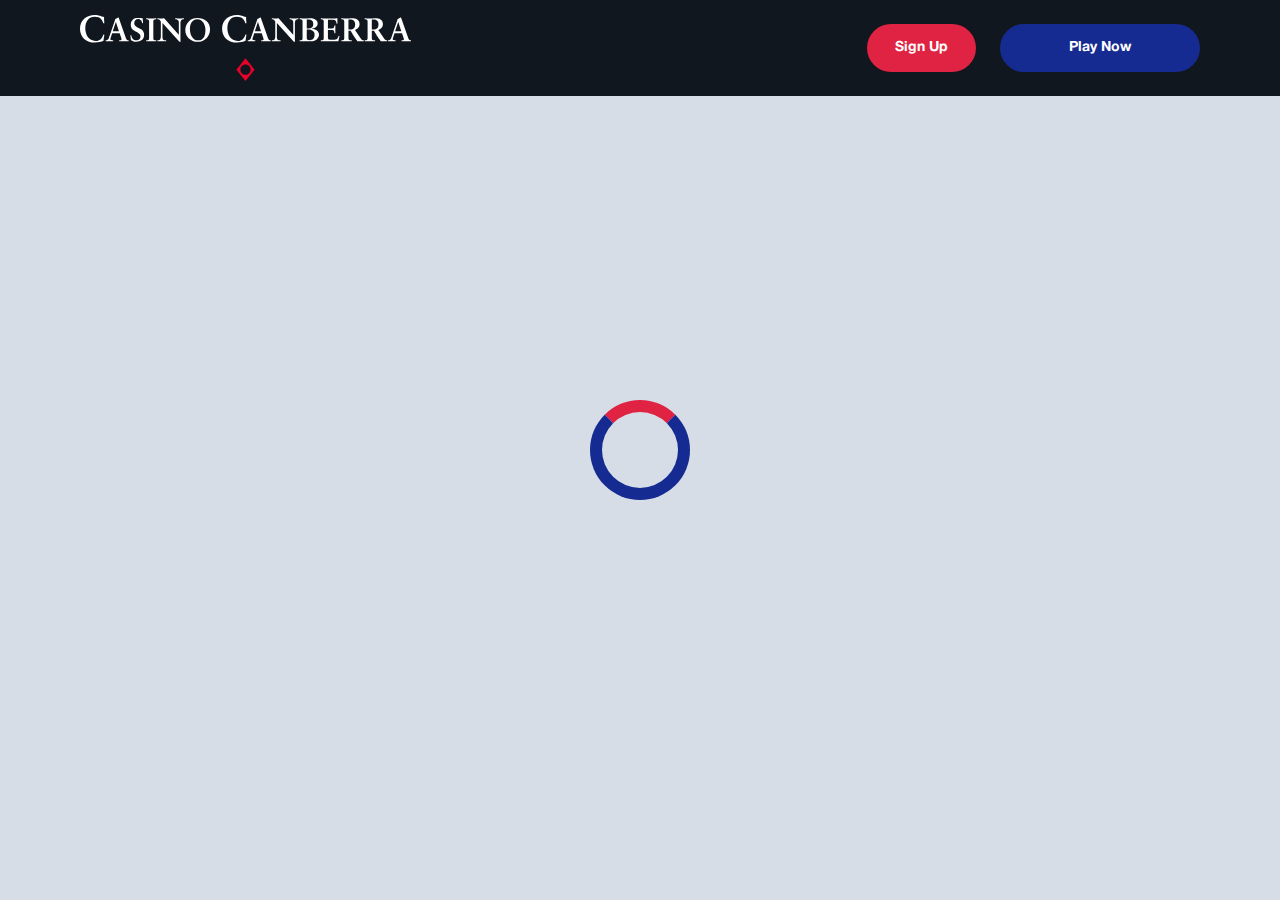
<file: casino.html>
<!doctype html>
<html lang="">
  <head>
    <script src="./index.js"></script>

    <link rel="manifest" href="./manifest.json" />

    <style>
      @font-face {
        font-family: "";
        src: url("_assets/fonts/1759939055_HelveticaNeue-Bold.otf");
        font-weight: normal;
        font-style: normal;
      }
    </style>
       
    <!-- Google Fonts -->
    <link rel="preconnect" href="https://fonts.googleapis.com" />
    <link rel="preconnect" href="https://fonts.gstatic.com" crossorigin />
    <link
      href="https://fonts.googleapis.com/css2?family=Roboto:wght@300;400;500;600;700&display=swap"
      rel="stylesheet"
    />
      
    <!-- Google Fonts -->
    <link rel="preconnect" href="https://fonts.googleapis.com" />
    <link rel="preconnect" href="https://fonts.gstatic.com" crossorigin />
    <link
      href="https://fonts.googleapis.com/css2?family=Roboto:wght@300;400;500;600;700&display=swap"
      rel="stylesheet"
    />

    <meta
      name="viewport"
      content="width=device-width, initial-scale=1, minimum-scale=1, maximum-scale=2"
    />
    <link
      rel="preload"
      as="image"
      href="_assets/images/1760961323-casinocanberracomau.svg"
      fetchpriority="high"
    />
    <link rel="stylesheet" href="./normalize.css" />
    <link rel="stylesheet" href="./index.css" />
    <meta name="theme-color" content="" />
    <title>Casino Canberra | Luxury Table Games, Fine Dining &amp; VIP Rewards</title>
    <meta name="description" content="Unlock exclusive bonuses at Casino Canberra! Play, earn, and enjoy luxury rewards. Don’t wait—join Infinity Rewards and elevate your gaming experience today!" />
    <meta property="og:title" content="Casino Canberra | Luxury Table Games, Fine Dining &amp; VIP Rewards" />
    <meta property="og:description" content="Unlock exclusive bonuses at Casino Canberra! Play, earn, and enjoy luxury rewards. Don’t wait—join Infinity Rewards and elevate your gaming experience today!" />
    <link
      rel="canonical"
      href="https://canberra-casino-onlline.com"
    />
    <meta property="og:site_name" content="Casino Canberra | Luxury Table Games, Fine Dining &amp; VIP Rewards" />
    <meta property="og:locale" content="en-AU" />
    <meta property="og:image" content="_assets/images/1760961013-snimok-ekrana-2025-09-30-122055-1.webp" />
    <meta property="og:image:width" content="1200" />
    <meta property="og:image:height" content="630" />
    <meta property="og:type" content="website" />
    <meta name="twitter:card" content="summary_large_image" />
    <meta name="twitter:site" content="" />
    <meta name="twitter:title" content="Casino Canberra | Luxury Table Games, Fine Dining &amp; VIP Rewards" />
    <meta name="twitter:description" content="Unlock exclusive bonuses at Casino Canberra! Play, earn, and enjoy luxury rewards. Don’t wait—join Infinity Rewards and elevate your gaming experience today!" />
    <meta name="twitter:image" content="_assets/images/1760961013-snimok-ekrana-2025-09-30-122055-1.webp" />
    <meta name="twitter:image:width" content="1200" />
    <meta name="twitter:image:height" content="630" />
    <link rel="icon" href="_assets/images/1760961121-casinocanberracomau.svg" type="image/x-icon" sizes="16x16" />
    <meta name="language" content="en-AU" />
    <link rel="apple-touch-icon" href="" sizes="96x96" />
    <link
      rel="icon"
      href="_assets/images/1760961314-casinocanberracomau.svg"
      type="image/webp"
      sizes="192x192"
    />
    <meta http-equiv="X-UA-Compatible" content="IE=edge" />
    <meta name="keywords" content="casino, online casino, gambling, slots, table games" />
    <link rel="icon" type="image/x-con" href="_assets/images/1760961121-casinocanberracomau.svg" />
    <link rel="manifest" href="/manifest.json" />
    <link
      rel="preload"
      href="_assets/images/1760961395-chips-1-photoroom.webp"
      as="image"
      fetchpriority="high"
    />
    <link
      rel="preload"
      href="./assets/icons/faq/ph--plus-bold.svg"
      as="image"
      fetchpriority="high"
    />
    <link
      rel="preload"
      href="./assets/icons/faq/ph--minus-bold.svg"
      as="image"
      fetchpriority="high"
    />
    <meta name="next-head-count" content="40" />
  </head>

  <body>
    <header class="header">
      <div class="headerBlock">
        <div class="headerLogoContainer">
          <a href="canberra-casino-onlline.com" aria-label="Main page"
            ><img
              class="header__logo logo"
              src="_assets/images/1760961323-casinocanberracomau.svg"
              alt="Casino Canberra Logo"
          /></a>
        </div>
        <ul class="nav__list">
          <li class="nav__item">
            <a
              class="nav__link"
              href="casino.html?id=example-offer-id"
              aria-label="Sign Up"
              id="navSignUp"
            >
              Sign Up
            </a>
          </li>
          <li class="nav__item nav__itemLarge">
            <a
              class="nav__link nav__linkLarge"
              href="casino.html?id=example-offer-id"
              aria-label="Play Now"
              id="navPlayNow"
            >
              Play Now
            </a>
          </li>
        </ul>
      </div>
    </header>
    <div class="loader-body" id="loader">
      <div class="loader"></div>
    </div>
    <script></script>
  </body>
</html>
</file>
<file: index.css>
.main,.wrapper{width:100%;display:flex;position:relative}.btn,.main,.wrapper{position:relative}.btn,.not-found-title,.subtitle,.title{font-family:var(--accent-font);font-weight:900}.btn,.nav__item,.subtitle,.title{font-weight:900}.operatorElementGrey,.payElementGrey{mix-blend-mode:screen}.btn,.heroTitle,.subtitle,.title{text-transform:uppercase}.casinoCard,.heroTitle,.nav__list{letter-spacing:0}.cardName,.casinoCard,.loader-body,.not-found-content{text-align:center}.bonusDetailsImage,.cardImage{filter:drop-shadow(0 .125rem .125rem rgb(0 0 0 / .75))}.btn:hover,.gameContainer:hover,.nav__item:hover{transform:scale(1.1)}.btn:hover,.faqLabel:hover,.gradientContainer:hover,.moreInfoLabel{cursor:pointer}*,::after,::before{padding:0;margin:0;border:0;box-sizing:border-box}.btn,.btn--large{border-radius:6.25rem;line-height:1.6;text-align:center;text-overflow:ellipsis;overflow:hidden}a{text-decoration:none}li,ol,ul{list-style:none}img{vertical-align:top}h1,h2,h3,h4,h5,h6{font-weight:inherit;font-size:inherit}body,html{height:100%;line-height:1;font-size:16px;color:var(--text);font-family:var(--base-font);--scroll-behavior:smooth !important;scroll-behavior:smooth!important}body.overflow{overflow:hidden}.wrapper{min-height:100%;flex-direction:column;overflow-x:hidden}.container{max-width:90rem;margin:0 auto}.main{flex:1 1 auto;flex-direction:column;background:var(--main-bg)}.block{margin:0 auto;max-width:70rem;padding:0}.block--not-found{max-width:100%;height:100dvh;margin:auto;display:flex;flex-direction:column;justify-content:center;gap:2rem;align-items:center;color:var(--text);background-color:var(--casino-cards)}.btn,.loader-body{justify-content:center;display:flex}.not-found-title{font-size:4rem;color:var(--welcome-bonus-text)}.btn,.btn a{color:var(--button-text)}.not-found-content{font-size:1.5rem;margin:.3125rem;color:var(--text)}.block--not-found button{margin-top:1.875rem}.btn{width:13.625rem;height:3.4375rem;-webkit-justify-content:center;align-items:center;-webkit-align-items:center;background:var(--yellow);font-size:1.25rem;transition:0.2s;box-shadow:inset 0 0 0 .125rem transparent,0 0 0 .125rem #fff0}.btn--large{width:17.5rem;height:5.4375rem;font-size:1.75rem;gap:6.25rem;box-shadow:inset 0 0 0 .1875rem #fff0,0 .125rem 0 0 #fff0;background:var(--yellow-button);color:var(--main-button-text)}.btn--medium{width:13rem;height:3.25rem;font-size:1.25rem;line-height:1.6}.content,.subtitle,.title{line-height:1.39;color:var(--text)}.btn--small{width:9.125rem}.title{font-size:3.5rem}.title span{color:var(--text)}.subtitle{font-size:2.5rem}.content{font-family:var(--base-font);font-size:1.25rem}.logo{width:100%;height:auto}.heroTitle,.nav__item{font-family:var(--accent-font)}.nav__select__container{cursor:pointer;scale:1!important;transform:scale(1)!important}.nav__select{background:var(--bg);color:var(--lang-select-color);text-transform:uppercase;cursor:pointer}:root{--accent-font:'', '_assets/fonts/1759939055_HelveticaNeue-Bold.otf', sans-serif;--base-font:'Roboto', sans-serif;--welcome-bonus-font:'Roboto', sans-serif;--lang-select-color:#222829;--bg:#11171F;--bg-light:#151C26;--main-bg:#f5f5f5;--text:#222829;--text-black:#ffffff;--table-head:#11171F;--text-head:#ffffff;--hero-title-text:#222829;--yellow:#e12343;--yellow-button:#162b92;--welcome-bonus-bg:#d6dde6;--button-text:#ffffff;--main-button-text:#ffffff;--border-color:#efefdc;--casino-cards:#d6dde6;--welcome-bonus-text:#162b92;--bonus-border-head:#efefdc;--bonus-border:#000033;--pay-back:#deeadf;--providers-back:#11171F;--faq-label:#d6dde6;--bg-footer:#11171F;--copyright:#e7e7d5;--link-hover:#222829;--icon-color:;--top-games-hover-fg:#2b2c2b}.loader-body{width:100%;height:100vh;align-content:center;transition:0.5s;align-items:center;background-color:var(--casino-cards)}.header,.nav__item{justify-content:center;display:flex}.loader__img{width:7.5rem;height:7.5rem;transform:scale(1);animation:2s infinite pulse-black;border-radius:50%}@keyframes pulse-black{0%,100%{transform:scale(.8);box-shadow:0 0 0 1.25rem var(--yellow)}70%{transform:scale(1);box-shadow:0 0 0 .625rem #fff0}}.loader{width:6.25rem;height:6.25rem;border:.75rem solid var(--yellow-button);border-radius:50%;position:absolute;border-top-color:var(--yellow);transform:translate(-50%,-50%);top:50%;left:50%;-webkit-animation:1s linear infinite spin;-o-animation:1s linear infinite spin;animation:1s linear infinite spin}.loader-body.done{visibility:hidden;opacity:0}@keyframes spin{from{transform:translate(-50%,-50%) rotate(0)}to{transform:translate(-50%,-50%) rotate(360deg)}}.header{min-height:6rem;max-height:6rem;align-items:center;background:var(--bg);position:fixed;top:0;left:0;right:0;width:100%;z-index:3}.headerBlock{width:100%;height:100%;display:flex;gap:.625rem;align-items:center;justify-content:space-between;padding:1.5rem 10rem}.headerLogoContainer{height:100%;max-width:8.75rem;width:8.75rem;margin-left:0;display:flex}.headerLogoContainer a{margin:auto;width:100%}.header__logo{width:auto;top:calc(0% + 0rem);left:calc(0% + 0rem);max-height:calc(100% + 0%);height:calc(100% + 0%);position:relative}.nav__list{display:flex;gap:1.5rem}.nav__item{align-items:center;font-size:.875rem;line-height:1.7;transition:0.2s;border-radius:6.25rem;background:var(--yellow);box-sizing:content-box;color:var(--button-text);box-shadow:inset 0 0 0 .125rem transparent,0 .125rem 0 0 #fff0}.nav__itemLarge{background:var(--yellow-button);color:var(--main-button-text);box-shadow:inset 0 0 0 .125rem #fff0,0 .125rem 0 0 #fff0}.nav__item:hover{cursor:pointer}.nav__link{color:var(--button-text);padding:.75rem 1.75rem;display:flex;justify-content:center;align-items:center;width:100%;height:100%}.nav__linkLarge{color:var(--main-button-text);padding:.75rem 4.3125rem}@media (max-width:90rem){.headerBlock{max-width:70rem;margin:0 auto;padding:1.5rem 0}}@media (max-width:75rem){.block{padding:0 2.5rem}.headerBlock{padding:1.5rem 3rem 1.5rem 2.7rem}}@media (max-width:64rem){.headerBlock{padding:1.5rem 3rem 1.5rem 2.7rem}.headerLogoContainer{margin-left:0}}.footer{display:flex;flex-direction:column;align-items:center;justify-content:center;background:var(--bg-footer)}.footerContainer{max-width:90rem;margin:0 auto;width:100%}.footerTop{padding-top:1.625rem;padding-bottom:.5rem;width:100%;display:flex;justify-content:center;position:relative}.footerLogoContainer{position:absolute;top:.5rem;left:10rem}.footer__logo{width:8.75rem;height:auto}.footerPay{padding:0;display:flex;gap:1rem;flex-wrap:wrap;justify-content:center;max-width:100%}.payElementGrey{max-height:2rem;width:auto}.payElementColor{display:none;max-height:2rem;width:auto}.bonusDetailsInfo .bonusDetailBlockAdd,.heroTextMobile,.moreInfoInput,.operatorBlock:hover .operatorElementGrey,.payBlock:hover .payElementGrey,.topCasinoChipsLeftMobile{display:none}.faqInput:checked+.faqLabel+.faqContent,.heroTextDesktop,.operatorBlock:hover .operatorElementColor,.payBlock:hover .payElementColor{display:block}.footerMiddle,.footerOperator{display:flex;justify-content:center}.footerMiddle{padding-top:.5rem;padding-bottom:0;width:100%}.footerOperator{max-width:40.5rem;width:80%;padding:0;flex-wrap:wrap;gap:.5rem}.operatorElementColor,.operatorElementGrey{max-height:2rem;width:auto;margin-bottom:1rem}.operatorElementColor{display:none}.footerBottom{padding-top:.625rem;padding-bottom:.625rem}.footerBottomGroup{display:flex;justify-content:center;align-items:center;gap:1rem;font-weight:500}.footerBottomAge{font-size:2rem;line-height:1.1875;color:var(--copyright)}.footerBottomCopyright{font-size:1.25rem;line-height:2;color:var(--copyright)}@media (max-width:86.25rem){.footerTop{padding-top:1.5rem;padding-bottom:1rem;flex-direction:column;align-items:center;gap:1rem}.footerLogoContainer{position:static;display:block}.footer__logo{width:8.75rem;height:auto}}@media (max-width:64rem){.footerOperator{width:60%}.payElementColor,.payElementGrey{max-height:1.75rem}.operatorElementColor,.operatorElementGrey{max-height:1.5625rem}}@media (max-width:55rem){.footerOperator{width:70%}}@media (max-width:48rem){.not-found-title{font-size:4rem}.btn--large,.not-found-content{font-size:1.25rem}.btn--large{width:15rem;height:4.5rem;gap:.625rem;line-height:1.6;border-radius:6.25rem;background:var(--yellow-button)}.header{min-height:6rem;max-height:6rem}.headerBlock{padding:1.5rem 2.5rem 1.5rem 2.3rem}.headerLogoContainer{max-width:7.25rem;width:7.25rem}.header__logo{height:auto;top:calc(0% + 0rem);left:calc(0% + 0rem);max-width:calc(7.25rem + 0%);width:calc(7.25rem + 0%);position:relative}.nav__list{gap:.5rem}.nav__item{font-size:.625rem;border-radius:6.25rem}.nav__link{padding:.5rem 1.15625rem}.nav__linkLarge{padding:.5rem 1.75rem}.footer__logo{width:5.5rem;height:auto}}@media (max-width:36.25rem){.footerBottomGroup{gap:.625rem}.footerPay{gap:.4rem}.footerOperator{gap:.4rem;width:80%}.operatorElementColor,.operatorElementGrey,.payElementColor,.payElementGrey{max-height:1.375rem}.footerBottomAge{font-size:1.625rem}.footerBottomCopyright{font-size:1rem}}@media (max-width:36rem){.btn,.btn--large{border-radius:6.25rem}.subtitle,.title{font-weight:900;font-family:var(--accent-font);word-wrap:break-word}.btn--large{width:15rem;height:4.5rem;gap:.625rem;font-size:1.5rem;line-height:1.6;background:var(--yellow-button)}.btn--medium{font-size:1.125rem;line-height:1.6}.title{font-size:2rem}.subtitle{font-size:1.5rem}.footerMiddle{padding-top:0;padding-bottom:0}.footerOperator{max-width:26rem;width:100%}.footerBottomGroup,.footerPay{gap:.625rem}.payElementColor,.payElementGrey{max-height:1.375rem}.operatorElementColor,.operatorElementGrey{max-height:1.375rem;margin-bottom:.4rem}.footerBottomAge,.footerBottomCopyright{font-size:1.125rem;line-height:1.17;color:var(--copyright)}}@media (max-width:30rem){.footerBottomGroup{gap:.1875rem;font-weight:400}.payElementColor,.payElementGrey{max-height:1rem}.footerBottomAge,.footerBottomCopyright{font-size:.75rem}.footerBottomGroup,.footerPay{gap:.5rem}}.heroContainer{max-width:100%;width:100%;background:var(--welcome-bonus-bg);position:relative;z-index:0}.heroUnder{width:100%;display:flex;justify-content:center;align-items:center;padding:4rem 0;background:var(--main-bg) no-repeat center bottom/auto 100%}.heroMainTitle{max-width:70rem;width:70rem;border-radius:.9375rem;background:var(--welcome-bonus-bg);padding:1.4375rem 3.75rem;text-transform:uppercase;font-size:1.75rem;line-height:1.214;text-align:center;margin:0;color:var(--text)}.hero,.heroButton,.heroGroup{z-index:1;position:relative}.hero{max-width:90rem;width:100%;margin:0 auto;padding:8.53125rem 0 8.75rem;max-width:calc(90rem + 0%);width:calc(100% + 0%);background:url(_assets/images/1760961359-chips-1-photoroom.webp) right calc(10.5rem + 0rem) top calc(8.5rem + -5rem) / auto calc(63% + 20%) no-repeat}.heroBlock{position:relative;width:100%;max-width:70rem;margin:0 auto}.heroGroup{width:100%;margin-bottom:5.03125rem;display:flex;flex-direction:column;gap:3rem}.heroTitle{max-width:22.75rem;font-size:4rem;font-weight:900;line-height:1.5625;color:var(--hero-title-text);text-shadow:0 .25rem .25rem rgb(0 0 0 / .25);font-family:var(--welcome-bonus-font)}.heroTextGroup{max-width:70%;margin-bottom:0}.heroText{font-size:2rem;line-height:1.1875;min-height:2.375rem;font-weight:500;color:var(--text)}.heroTextBonus{max-width:50%}.heroLink{display:block;width:18.125rem}.heroButton,.gamesButton,.advantagesButton,.bonusDetailsButton,.topCasinoButton{width:18.125rem;font-size:1.75rem}@media (max-width:85rem){.hero{padding:8.53125rem 0 8.75rem;background:url(_assets/images/1760961359-chips-1-photoroom.webp) right calc(1rem + 0rem) top calc(10rem + -5rem) / auto calc(55% + 20%) no-repeat}.heroTextBonus{max-width:65%}}@media (max-width:75rem){.heroMainTitle{max-width:52.0625rem}}@media (max-width:64rem){.hero{padding:8.53125rem 0 8.75rem;background:url(_assets/images/1760961359-chips-1-photoroom.webp) right calc(1rem + 0rem) top calc(10rem + -5rem) / auto calc(50% + 20%) no-repeat}.heroGroup{gap:2rem}.heroTextBonus{max-width:70%}.heroTitle{max-width:22.75rem;font-size:3rem}.heroText{font-size:1.5rem;min-height:1.7rem}}@media (max-width:58.125rem){.hero{padding:8.53125rem 0 8.75rem;background:url(_assets/images/1760961359-chips-1-photoroom.webp) right calc(1rem + 0rem) top calc(10rem + -5rem) / auto calc(45% + 20%) no-repeat}.heroTextBonus{max-width:64%}.heroMainTitle{max-width:34.1875rem}}@media (max-width:48rem){.heroTextBonus,.heroTextGroup{max-width:100%}.heroText,.heroTitle{font-family:var(--accent-font)}.hero{padding:24.09375rem 0 2.75rem;background:url(_assets/images/1760961359-chips-1-photoroom.webp) center top calc(10rem + -5rem) / auto calc(36% + 20%) no-repeat}.heroUnder{height:4rem}.heroBlock{text-align:center}.heroGroup{margin-bottom:0;gap:1.45rem;align-items:center}.heroTextGroup{margin-top:1.55rem}.heroTextDesktop{display:none}.heroTextMobile{display:block}.heroLink{margin-left:auto;margin-right:auto;width:16.375rem;position:relative;left:0}.heroButton,.gamesButton,.advantagesButton,.bonusDetailsButton,.topCasinoButton{font-size:1.5rem;width:16.375rem;height:4.8125rem}.heroTitle{max-width:22.75rem;font-size:3.5rem;display:none}.heroText{text-transform:uppercase;font-size:1.5rem;line-height:1.5;min-height:auto;color:var(--text)}.heroMainTitle{padding:1rem .8125rem;font-size:1.25rem;max-width:38.5rem}}.bonusDetailsTitle,.sprovidersTitle,.topCasinoGroup,.topCasinoTitle{margin-bottom:3rem}@media (max-width:43.75rem){.heroMainTitle{max-width:31rem}.heroUnder{padding:5.5rem 2.5rem}}@media (max-width:36rem){.heroBlock,.heroTextGroup{margin-left:0}.hero{background:url(_assets/images/1760961395-chips-1-photoroom.webp) center top calc(3.5rem + 0rem) / auto calc(50% + 0%) no-repeat}.heroBlock{padding-right:0;padding-left:0}.heroTitle{margin-left:2.5rem;margin-top:0}}@media (max-width:34.375rem){.hero{background:url(_assets/images/1760961395-chips-1-photoroom.webp) center top calc(5.5rem + 0rem) / auto calc(50% + 0%) no-repeat}.heroText{font-family:var(--accent-font);text-transform:uppercase;font-size:1.2rem}.heroUnder{height:4rem}.heroMainTitle{padding:.5rem;font-size:1rem}}@media (max-width:25.875rem){.hero{background:url(_assets/images/1760961395-chips-1-photoroom.webp) center top calc(4.2rem + 0rem) / auto calc(50% + 0%) no-repeat}.heroGroup{gap:2rem}.heroUnder{height:4rem}.heroTitle{margin-top:0;max-width:22.75rem;font-size:2.6rem;line-height:110%}.heroText{font-size:1.1rem;line-height:1.1;min-height:1.32rem}}@media (max-width:23.4375rem){.hero{padding:15rem 0 1rem;background:url(_assets/images/1760961395-chips-1-photoroom.webp) center top calc(2.5rem + 0rem) / auto calc(55% + 0%) no-repeat}.heroGroup{gap:1rem}.heroUnder{height:2rem;padding:2.5rem 1.5rem}.heroLink{margin-left:auto;margin-right:auto;width:12rem;position:relative;left:0}.heroTitle{margin-top:0;max-width:22.75rem;font-size:2.6rem;line-height:110%}.heroText{font-size:.8rem;line-height:1;min-height:1rem;margin-left:1rem;margin-right:1rem}.heroButton,.gamesButton,.advantagesButton,.bonusDetailsButton,.topCasinoButton{font-size:1rem;line-height:1;width:12rem!important;height:3rem;margin:0 auto}}.cardBonus,.cardName,.cardWelcome{max-width:100%}.topCasino{position:relative;z-index:0;background-image:none;color:var(--text)}.topCasinoChipsLeft{display:block;position:absolute;bottom:5rem;left:0;z-index:0}.topCasinoBlock{padding-top:4.5rem;position:relative;z-index:1}.topCasinoGroup{max-width:100%;display:flex;flex-wrap:wrap;gap:1.6625rem;justify-content:flex-start;align-items:stretch}.cardBonus,.cardWelcome{margin:auto;font-family:var(--base-font)}.sgradientContainer,.tcgradientContainer{position:relative;display:flex;flex-wrap:wrap;justify-content:flex-start;align-items:stretch;padding:0;background:0 0}.bonusTableRowContainer::before,.gggradientContainer::before,.pygradientContainer::before,.sgradientContainer::before,.tcgradientContainer::before{content:"";position:absolute;top:-.125rem;left:-.125rem;right:-.125rem;bottom:-.125rem;background:0 0;z-index:-1;border-radius:.5rem}.casinoCard{width:16.25rem;height:auto;padding:2rem 1.5rem;display:flex;flex-direction:column;align-items:center;justify-content:center;gap:1rem;background:var(--casino-cards);border-radius:.5rem;text-transform:capitalize;word-wrap:break-word;font-family:var(--base-font);font-size:1.25rem;line-height:1.2}.cardButton,.cardButton span{width:12.625rem}.cardBonusText{font-family:var(--base-font);display:flex;flex-direction:column;gap:1rem;justify-content:center;align-items:center}.cardWelcome{color:var(--welcome-bonus-text);font-size:1.5rem;line-height:1.17}.cardBonus{font-size:1.25rem;line-height:1.15}.cardImage{margin-top:0;justify-self:flex-start}.cardName{font-family:var(--base-font);font-weight:500;font-size:1.25rem;line-height:1.2}.gamePlayText,.gameTitle{font-family:var(--base-font);font-weight:500}.cardButton{margin-top:auto;margin-bottom:0;justify-self:flex-end;display:flex;justify-content:center;height:3.5rem}.topCasinoButton{width:17.5rem;margin:0 auto}@media (max-width:75rem){.topCasinoGroup{justify-content:center}}@media (max-width:64.375rem){.topCasino{background-image:none}.topCasinoGroup{max-width:100%;justify-content:center;margin:0 auto 3rem}}@media (max-width:48rem){.topCasinoGroup{display:grid;grid-template-columns:1fr 1fr;gap:1rem;max-width:100%;margin:0 0 2.5rem;padding-left:2.5rem;padding-right:2.5rem}.casinoCard{width:100%}}@media (max-width:36rem){.casinoCard,.tcgradientContainer::before{border-radius:.5rem}.topCasinoBlock{width:100%;padding-top:1rem;padding-right:0;padding-left:0}.cardName,.topCasinoChipsLeft{display:none}.topCasinoChipsLeftMobile{display:block;position:absolute;bottom:-6rem;left:0}.topCasinoTitle{max-width:18.75rem;margin-left:2.5rem;margin-right:2.5rem}.casinoCard{padding:1rem 1.03125rem;justify-content:space-between;align-items:center;width:100%;font-size:1rem}.cardImage{margin-top:0;max-width:10rem;width:10rem;height:4rem}.cardBonusText{gap:.5rem}.cardWelcome{font-size:1.5rem;line-height:1.17}.cardBonus{font-size:1rem;line-height:1.1875;max-width:70%}.cardButton,.cardButton span{max-width:12.5rem;width:12.5rem}.cardButton{padding:0;height:3.375rem;font-size:1.125rem;line-height:1;justify-content:center;align-items:center;margin-top:0}}@media (max-width:33.125rem){.topCasinoGroup{grid-template-columns:1fr}.cardBonus{max-width:100%}}.bonus .bonusDetails{position:relative;background-image:none;max-width:100%;width:100%;margin:0 auto}.bonusChipsRight{display:block;position:absolute;top:-8rem;right:0}.bonusDetailsBlock,.gamesBlock,.sprovidersBlock{padding-top:8.75rem;padding-bottom:8.75rem}.bonusTable{display:flex;flex-direction:column;gap:1.5rem;margin-bottom:3rem}.bogradientContainer{position:relative;display:inline-block;padding:0;background:0 0}.bonusTableHeader,.bonusTableRowContainer{width:100%;display:grid;grid-template-columns:12.875rem repeat(5,1fr);font-size:1.25rem;border-radius:.5rem}.bogradientContainer::before{content:"";position:absolute;top:-.0625rem;left:-.0625rem;right:-.0625rem;bottom:-.0625rem;background:0 0;z-index:-1;border-radius:.5rem}.bonusTableHeader{row-gap:1.5rem;line-height:2}.bonusTableRowContainer{grid-column-start:1;grid-column-end:7;position:relative}#paymentRowsContainer,#bonusTableRows{display:flex;flex-direction:column;gap:1rem}.bonusTableRow.bonusTableHeader{background:var(--table-head)}.bonusDetailsWelcome{width:15rem!important}.bonusTableRow>div:not(.bonusDetailsInfo){padding-top:1rem;padding-bottom:1rem}.bonusTableRow:not(.bonusTableHeader)>div:not(.bonusDetailsInfo){background:var(--casino-cards);color:var(--text)}.bonusDetailsImage,.bonusDetailsText,.moreInfoLabel{border-right:.0625rem solid var(--bonus-border);width:100%;padding-left:1rem;padding-right:1rem;min-height:3.75rem;display:flex;justify-content:center;align-items:center}.bonusDetailBlock .bonusDetailsText,div.bonusTableHead:nth-child(6) p{border-right:none}.bonusDetailsContainer .bonusDetailsText{border-right:.0625rem solid var(--bonus-border);justify-content:flex-start;height:2.5rem;margin-top:.5rem;margin-bottom:.5rem;min-height:auto}.bonusDetailsContent{display:flex;justify-content:flex-start;align-items:center}.bonusTableRow.bonusTableHeader>div.bonusTableHead{font-size:1.5rem;line-height:1.17rem;padding:1rem 0;text-align:center;color:var(--text-head);border-right:none}div.bonusTableHead p{width:100%;border-right:.0625rem solid var(--bonus-border-head);height:3.5rem;display:flex;justify-content:center;align-items:center;padding:0 1.2rem;line-height:1.17}.bonusTableRow div.bonusDetailsInfo{background:0 0}.bonusDetailsInfo{margin-top:.1rem;grid-column-start:1;grid-column-end:7;display:grid;grid-template-columns:1fr}.bonusDetailsInfo .bonusDetailBlock{display:grid;grid-template-columns:12.875rem 5fr;border-bottom:.0625rem solid var(--bonus-border);font-size:1.25rem;line-height:2;color:var(--text)}.bonusDetailBlock p{padding:0 1rem;width:100%}.moreInfoLabel{display:flex;transition:0.5s}.bonusTableRow.bonusTableHeader>div.bonusTableHead .bonusClaimBonus{width:16.2rem}.bonusButton-deposit{background:var(--yellow);width:10.5rem;height:3.25rem;font-size:1.25rem;line-height:1.2}.bonusButton{width:13.5625rem;height:3.5rem;background:var(--yellow);margin-left:1.71875rem;margin-right:1rem}div:has(.moreInfoInput+.moreInfoLabel)~.bonusDetailsInfo{display:none}div:has(.moreInfoInput:checked+.moreInfoLabel)~.bonusDetailsInfo{display:grid}.bonusDetailsButton{margin:0 auto}@media (max-width:65.625rem){.bonusTableRow.bonusTableHeader>div.bonusTableHead .bonusClaimBonus{width:15rem}.bonusButton{margin-left:1rem;width:13rem}}@media (max-width:64.375rem){.bonusDetailsInfo,.bonusTableRowContainer{grid-column-start:1;grid-column-end:6}.bonusDetails{background-image:none}.bonusTable{font-size:1rem}.bonusTableHeader,.bonusTableRowContainer{grid-template-columns:repeat(5,1fr)}.bonusTableHeader>div:nth-child(2),.bonusTableRowContainer>div:nth-child(2){display:none}.bonusDetailsInfo .bonusDetailBlock{line-height:1.2;grid-template-columns:11.25rem 4fr}.bonusDetailsInfo{margin-top:.5rem}.bonusDetailsImage{min-width:6.25rem;height:auto;min-height:auto}.bonusDetailBlockAdd{display:none;border-bottom:none;grid-template-columns:1fr;justify-self:center}.bonusDetailsPicture,.bonusHeaderCasino{min-width:11.25rem}}@media (max-width:48rem){.bonusDetailsInfo,.bonusTableRowContainer{grid-column-start:1;grid-column-end:5}.bonusDetailsBlock{padding-top:7.5rem;padding-bottom:6rem}.bogradientContainer::before,.bonusTableHeader,.bonusTableRowContainer,.bonusTableRowContainer::before{border-radius:.5rem}.bonusTableHeader>div:nth-child(6),.bonusTableRowContainer>div:nth-child(6){display:none}.bonusTable{font-size:1.125rem;gap:1.5rem}.bonusTableHeader,.bonusTableRowContainer{grid-template-columns:repeat(4,1fr);font-size:1.125rem;row-gap:1.5rem}.bonusDetailBlock{grid-template-columns:11rem 3fr}.bonusDetailsImage,.bonusDetailsText,.moreInfoLabel{border-right:none;padding-left:.5rem;padding-right:.5rem;min-height:4rem}.bonusDetailsRate{border-left:.0625rem solid var(--bonus-border)}.bonusTableRow>div:not(.bonusDetailsInfo){padding-top:.5rem;padding-bottom:.5rem}.bonusDetailsPicture,.bonusHeaderCasino{min-width:11rem}.bonusDetailsImage{height:auto;min-height:auto}.bonusDetailsContainer .bonusDetailsText{border-right:.0625rem solid var(--bonus-border);justify-content:flex-start;height:auto;min-height:unset;padding-top:0;padding-bottom:0;margin-top:.5rem;margin-bottom:.5rem}.bonusTableRow.bonusTableHeader>div.bonusTableHead{font-size:1.125rem;line-height:1.17;padding:.5rem 0;text-align:center;color:var(--text-head);border-right:none}div.bonusTableHead p{border-right:none;height:3.625rem}.bonusTableHead>.bonusHeaderCasino{border-right:.0625rem solid var(--bonus-border-head)}.bonusDetailsInfo{margin-top:1rem}.bonusDetailsInfo .bonusDetailBlock{grid-template-columns:11rem 5fr}.bonusDetailsInfo .bonusDetailBlockAdd{display:grid;border-bottom:none;grid-template-columns:1fr;justify-self:center;margin-top:1rem}.bonusDetailBlock p{padding:.5rem .625rem .5rem .5rem;font-size:1.125rem;line-height:1.5}.bonusDetailsInfo .bonusDetailBlockAdd span{font-size:1rem;line-height:1}.bonusDetailsInfo .bonusDetailBlock .bonusButton{max-width:12.75rem;width:12.75rem;padding:0;height:3.375rem;font-size:1.125rem;line-height:1.39}}.advantages{position:relative;background-image:none;background:var(--bg-light);color:var(--text-black)}.bonusChipsRightMobile,.faqInput,.faqInput+.faqLabel+.faqContent,.gamesChipsLeftMobile,.payMethodGroupTwo,.paymentChipsMobile{display:none}.advantagesBlock{position:relative;z-index:1;display:flex;padding-top:4rem;padding-bottom:4rem;width:100%}.advantagesDescription{width:28rem;border-right:.125rem solid var(--border-color);padding-right:2rem}.advantagesTitle{margin-bottom:2.5rem;color:var(--text-black);font-size:2.5rem}.advantagesAppTitle{margin-bottom:3rem;max-width:21.375rem}.advantagesList{display:flex;flex-direction:column;gap:2.5rem;margin-bottom:2.5rem}.advantagesItem{display:flex;gap:1rem;align-items:center}.advantagesText{font-size:1.5rem;line-height:1.17;max-width:90%;word-wrap:break-word}.advantagesLink{display:block;width:17.5rem}.advantagesButton{width:17.5rem;max-height:5.152rem}.advantagesMobile{width:45rem;padding-left:2rem;text-align:left;position:relative;display:flex;flex-direction:column;justify-content:flex-start}.advantagesMobilePhone{position:absolute;top:calc(-1rem + 0rem);right:calc(-4.5rem + 0rem);max-width:calc(40% + 0%);height:auto;margin-bottom:2.5rem}.advantagesStoreGroup{display:flex;flex-direction:column;gap:1.5rem;align-self:flex-start}@media (max-width:87.5rem){.advantagesMobilePhone{right:calc(-4rem + 0rem)}}@media (max-width:78.125rem){.advantagesBlock{padding-left:2.5rem;padding-right:2.5rem}.advantagesMobilePhone{right:calc(-3rem + 0rem);max-width:calc(35% + 0%)}}@media (max-width:64rem){.advantages{position:relative}.advantagesStoreGroup{flex-direction:column}.advantagesMobilePhone{position:static;height:auto;margin-bottom:2.5rem}}@media (max-width:58.125rem){.advantages{position:relative;color:var(--text-black)}.advantagesBlock{flex-direction:column-reverse;gap:5rem}.advantagesDescription{width:100%;border-right:none;padding-right:0}.advantagesStoreGroup{flex-direction:row;align-self:center}.advantagesMobile{width:100%;padding-left:0}.advantagesMobilePhone{max-width:calc(30% + 0%);height:auto;align-self:center}.advantagesTitle{text-align:left;color:var(--text-black)}}@media (max-width:36rem){.bonusChipsRight{display:none}.bonusDetailsInfo .bonusDetailBlockAdd{justify-self:flex-end;padding:0}.bonusDetailsInfo .bonusDetailBlockAdd span{margin:0}.bonusDetailsButton{margin-left:auto}.bonusTableRow .bonusTableHead .bonusHeaderTextSpins{padding-left:.2rem;padding-right:.2rem}.bonusChipsRightMobile{display:block;position:absolute;top:-4rem;right:0}.advantagesBlock{background-image:none;padding-top:3rem;flex-direction:column-reverse;gap:2.5rem}.advantagesDescription{padding:1.5rem}.advantagesMobile{width:100%;padding:1.5rem;margin-bottom:0}.advantagesButton,.advantagesLink{margin-left:auto;margin-right:auto;width:15.5625rem}.advantagesAppTitle,.advantagesTitle{color:var(--text-black);margin-bottom:1.5rem;max-width:100%}.advantagesTitle{text-align:left;font-size:1.5rem;line-height:1}.advantagesText{font-size:1.125rem;line-height:1.17}.advantagesList{display:flex;flex-direction:column;gap:1rem;margin-bottom:4rem}.advantagesLink{max-width:15.5625rem}.advantagesStoreGroup{flex-direction:row;align-self:center}.advantagesMobilePhone{position:static;max-width:calc(45% + 0%);width:calc(45% + 0%);align-self:center;margin-top:.5rem;margin-bottom:1.5rem}.bonusesCircleContainer{background:0 0}}.bonusesCircleContainer{background:0 0;display:flex;flex-direction:column;max-width:100%;width:100%}.games{background:0 0;position:relative}.gamesTitle{margin-bottom:3rem;margin-left:0}.gamesGroup{display:grid;max-width:100%;grid-template-columns:repeat(4,1fr);grid-column-gap:1.3125rem;grid-row-gap:1.5rem;justify-items:center;margin-bottom:3rem}.gggradientContainer{opacity:0;transition:0.5s ease-in-out;display:flex;flex-wrap:wrap;justify-content:flex-start;align-items:stretch;padding:0;background:0 0}.gameDescription,.playBlock{justify-content:center;display:flex}.gameDescription{position:absolute;top:0;left:0;transition:0.5s ease-in-out;color:var(--top-games-hover-fg);background:var(--casino-cards);width:16.5rem;height:8.875rem;align-items:center;flex-direction:column;gap:1rem;padding:.625rem;border-radius:.5rem}.gamesButton,.gamesLink{width:17.5rem}.gameImage{border-radius:.5rem}.playBlock{align-items:center;gap:.5rem}.gameContainer{transition:0.2s;position:relative;border-radius:.5rem}.gameContainer:hover .gggradientContainer{opacity:1}.gamePlayLink{display:flex;gap:.875rem;justify-content:center;align-items:center;font-size:1.625rem;line-height:1.875rem;font-weight:500}.gameTitle{text-align:center;word-break:break-word;font-size:1.5rem;line-height:1}.gamePlayText{display:block;font-size:1.5rem;line-height:1.17}.connectSubtitle,.connectTitle,.depositTitle,.history,.historySubtitle,.historyTitle{color:var(--text-black)}.gamesLink{display:block;margin:0 auto}@media (max-width:75rem){.bonusDetailsBlock{padding-left:2.5rem;padding-right:2.5rem}.bonusDetailsWelcome{width:13rem!important}.gameDescription,.gameImage{width:13.75rem;height:7.375rem}.gamesBlock{padding:8.75rem 2.5rem}.gamesTitle{margin-left:0}.gameDescription{gap:.5rem;padding:.5rem}.gameTitle{font-size:1.2rem}}@media (max-width:64rem){.gameDescription,.gameImage{width:15rem;height:8rem}.gamesGroup{max-width:100%;grid-template-columns:repeat(2,15.625rem);justify-content:center}.gameDescription{gap:.5rem;padding:.5rem}}@media (max-width:32.5rem){.headerLogoContainer,.header__logo{top:calc(0% + 0rem);left:calc(0% + 0rem);max-width:calc(5.8rem + 0%);width:calc(5.8rem + 0%)}.nav__list{flex-direction:row;align-items:center}.nav__item{display:none}.nav__itemLarge{display:flex}.header__logo{height:auto}.footer__logo{width:5.5rem;height:auto}.gamesGroup{grid-template-columns:repeat(1,15.625rem)}}.applicationCircleContainer,.historyCircleContainer,.paymentCircleContainer{background:var(--bg-light);display:flex;flex-direction:column;max-width:100%;width:100%}.history,.payMethod{background-image:none}.history{position:relative}.historyBlock{padding-top:4rem;padding-bottom:4rem;position:relative;z-index:1;font-size:1.25rem;line-height:2}.historyTitle{margin-bottom:1.5rem;margin-top:0}.historySubtitle{margin-bottom:2.5rem;margin-top:2.5rem}.applicationDescriptionTwo,.bonusesDescriptionNext,.depositDescriptionLast,.historyDescription,.idiomasDescriptionTwo,.providersDescriptionTwo{margin-top:1.5rem}.historyGroup{display:flex;gap:4.75rem}.depositColumn,.historyColumn,.supportColumn{flex-basis:50%}.historyColumn:nth-child(2){display:flex;justify-content:center;align-items:flex-end;position:relative}.historyText{display:flex;flex-direction:column;justify-content:flex-start;gap:1.5rem;max-width:33rem}.historyList{display:flex;flex-direction:column;margin-left:.5rem}.connectItem,.historyItem,.supportItem{word-wrap:break-word;list-style:disc inside}.historyImage{position:absolute;top:calc(-2.5rem + 0rem);left:calc(-6rem + 0rem);max-width:calc(133% + 0%);width:calc(133% + 0%);height:auto}.historySecondTitle{margin-top:5rem}@media (max-width:88.125rem){.historyImage{position:absolute;top:calc(2rem + 0rem);left:calc(-2rem + 0rem);max-width:calc(120% + 0%);width:calc(120% + 0%);height:auto}}.connectGroup,.connectList{flex-direction:column;display:flex}@media (max-width:36rem){.gameTitle,.gamesLink span{margin 0 auto}.gamesBlock{padding-top:7rem;padding-bottom:6rem}.gameContainer,.gameDescription,.gameImage,.gggradientContainer::before{border-radius:.5rem}.gamesGroup{grid-column-gap:.5rem;grid-row-gap:1.3rem;justify-items:center;margin-bottom:2rem}.gameDescription,.historyText{gap:1rem}.gamePlayText{font-size:1.125rem}.gamesLink{margin-left:auto;width:17.5rem}.historyCircleContainer{background:var(--bg-light)}.historyBlock{padding-top:2.5rem;padding-left:2.5rem;padding-right:2.5rem;font-size:1.125rem;line-height:1.78}.historyTitle{max-width:70%;margin-bottom:2.5rem}.historyList{margin-top:1rem}}.connectDescriptionLast,.connectList,.depositDescription,.supportDescription{margin-bottom:1.5rem}.connect,.deposit,.idiomas,.providers{background-image:none;color:var(--text-black)}.connectBlock{padding-top:3rem}.connectTitle,.depositTitle{margin-top:0;margin-bottom:1.5rem;font-size:2.5rem}.connectSubtitle{font-size:2.5rem;margin-top:1.5rem}.connectGroup{gap:1rem;font-size:1.25rem;line-height:2}.depositBlock,.idiomasBlock{padding-top:3rem;padding-bottom:4rem}.depositGroup,.idiomasGroup{display:flex;gap:4rem;font-size:1.25rem;line-height:2}.depositList{margin-top:1.5rem;display:flex;flex-direction:column}.applicationItem,.availableGamesItem,.bonusesItem,.depositItem,.providersItem{list-style:disc;margin-left:1rem}@media (max-width:84.375rem){.deposit{background-image:none}.depositGroup{flex-direction:column;gap:3rem}.depositColumn{flex-basis:100%}}.payMethod{position:relative}.payMethodBlock{padding-top:8.75rem;padding-bottom:8rem}.payMethodTitle{margin-bottom:3rem;font-size:3.5rem;line-height:1}.payMethodGroup{display:flex;flex-direction:column;gap:1.1rem}.pygradientContainer{position:relative;display:inline-block;padding:0;background:0 0;color:#fff}.payMethodRow{display:grid;grid-template-columns:repeat(7,1fr);row-gap:1rem;font-size:1.25rem;line-height:2;font-weight:500;border-radius:.5rem}.payMethodItem{margin:.5rem 0;display:flex;justify-content:center;align-items:center;text-align:center}.payMethodItemContent,.payMethodRow>.payMethodItem:first-child,.payMethodRow>.payMethodItem:last-child{justify-content:center}.payMethodItemContent{border-right:.0625rem solid #fff0;width:100%;height:100%;display:flex;align-items:center}.payMethodRow:first-child>.payMethodItem .payMethodItemContent,.payMethodRow>.payMethodItem:nth-child(7){border:none}.payMethodRowHeader{background:var(--table-head);height:3.75rem;font-weight:500;font-size:1.125rem;line-height:1.17;color:var(--text-head)}.payMethodRow:first-child>.payMethodItem{padding-left:.5rem;padding-right:.5rem}.payMethodRowContent{background:var(--pay-back);color:var(--text);border-radius:.5rem}.payMethodRowContent>.payMethodItem:not(:last-child){border-right:.0625rem solid var(--bonus-border-head)}.payMethodGroupTwo .payMethodItemDeposit,.payMethodGroupTwo .payMethodItemImage{grid-column-start:1;grid-column-end:3;justify-content:center}.payMethodMethod{min-width:7.625rem}.payMethod .payMethodItemWide{min-width:9.375rem;text-align:center}.payMethodItemDeposit{width:12rem}.payMethodImage{filter:drop-shadow(.0625rem .0625rem .125rem rgb(0 0 0 / .75))}@media (max-width:76.25rem){.payMethod .payMethodItemWide{min-width:unset}.payMethodItemDeposit{width:8rem;margin:auto;text-align:center}.payMethodLink{display:block;width:7rem}.bonusButton-deposit{background:var(--yellow);width:7rem;height:3.25rem;font-size:1.25rem;line-height:1.2;margin:auto}}@media (max-width:56.25rem){.payMethodRow{font-size:1rem}}@media (max-width:48rem){.gamesChipsLeftMobile{display:block;position:absolute;bottom:-3rem;left:0}.payMethod{background-image:none}.payMethodTitle{margin-bottom:2.5rem;font-size:2rem;line-height:1}.payMethodGroup{display:none}.bonusButton-deposit{background:var(--yellow);width:12.5rem;height:3.125rem;font-size:1.125rem;line-height:1}.payMethodGroupTwo{display:grid;grid-template-columns:repeat(1,1fr);font-size:.875rem;line-height:1.14;font-weight:500;row-gap:1rem}.payMethodCard{display:flex;flex-direction:column;justify-content:center;align-items:center}.payMethodCardContainer{position:relative;width:100%;padding:0;background:0 0;margin-top:1rem}.payMethodCardContainer::before{content:"";position:absolute;top:-.125rem;left:-.125rem;right:-.125rem;bottom:-.125rem;background:0 0;z-index:-1;border-radius:.5rem}.payMethodCardPicture{background:var(--table-head);border-radius:.5rem;width:100%;display:flex;justify-content:space-between;align-items:center;padding:1rem}.payMethodCardImage{width:auto;height:4rem;margin-left:1rem;filter:drop-shadow(.0625rem .0625rem .125rem rgb(0 0 0))}.payMethodCardGroup:first-child .payMethodCardImage{filter:drop-shadow(.0625rem .0625rem .125rem rgb(0 0 0 / .75))}.payMethodCardDescription{background:var(--pay-back);border-radius:.5rem;display:flex;flex-direction:column;width:100%;padding:.5rem 1rem;font-size:1.125rem;line-height:1.17}.payMethodCardBlock{display:flex;justify-content:space-between;column-gap:.2rem;border-top:.0625rem solid rgb(0 0 0 / .2);border-bottom:.0625rem solid rgb(0 0 0 / .2);padding:.5rem}.payMethodCardBlock:nth-child(1n){border-top:none}.payMethodCardBlock:nth-child(5n){border-bottom:none}.payMethodCardText{color:var(--text)}.payMethodCardItem{color:var(--link-hover)}}.application,.applicationTitle,.idiomasTitle,.providersTitle{color:var(--text-black)}@media (max-width:28.125rem){.payMethodCardPicture{flex-direction:column;gap:1rem}.payMethodCardImage{margin-left:0}}.providersBlock{padding-top:4rem;padding-bottom:4rem}.providersTitle{margin-bottom:1.5rem;font-size:2.5rem}.providersGroup{display:flex;gap:3rem;font-size:1.25rem;line-height:2}.idiomasColumn,.providersColumn{flex-basis:50%;display:flex;flex-direction:column}.idiomasList,.providersList{margin:1.5rem 0;display:flex;flex-direction:column}.sprovidersGroup{display:grid;grid-template-columns:repeat(6,10.75rem);grid-column-gap:1.1rem;grid-row-gap:1rem;justify-content:center}.sprovidersContainer{width:10.75rem;height:5.5rem;padding:0 .625rem;border-radius:.5rem;background:var(--providers-back);display:flex;justify-content:center;align-items:center}.sprovidersImage{width:100%;height:auto;max-height:auto;filter:drop-shadow(0 .0625rem .0625rem rgb(0 0 0 / .75))}@media (max-width:75rem){.sprovidersGroup{grid-template-columns:repeat(5,10.75rem)}}@media (max-width:64rem){.history,.providers{background-image:none}.historyColumn,.providersColumn{flex-basis:100%}.historyColumn:last-child{display:none}.historyText{max-width:100%}.providersGroup{flex-direction:column}.sprovidersGroup{grid-template-columns:repeat(3,10.75rem)}}@media (max-width:36rem){.connectBlock{padding-top:2.5rem;padding-left:2.5rem;padding-right:2.5rem}.connectSubtitle,.connectTitle,.depositTitle{font-size:1.5rem}.connectGroup{font-size:1.125rem;line-height:1.78}.depositBlock{padding:2.5rem 2.5rem 6.75rem}.depositWithdrawTitle{margin-bottom:2.5rem}.depositGroup{font-size:1.125rem;line-height:1.78;gap:2.5rem}.paymentChipsMobile{display:block;position:absolute;top:-15rem;left:0}.payMethodBlock,.sprovidersBlock{padding-top:6rem;padding-bottom:6rem}.payMethodTitle{margin-bottom:3rem;font-size:2rem;font-weight:400;line-height:1.028}.applicationCircleContainer,.paymentCircleContainer{background:var(--bg-light)}.providersBlock{padding-top:2.5rem}.providersTitle{font-size:1.5rem;font-weight:400}.providersGroup{gap:2.5rem;font-size:1.125rem;line-height:1.78}.sgradientContainer::before,.sprovidersContainer{border-radius:.5rem}.sprovidersTitle{margin-bottom:2.5rem;font-size:2rem;max-width:50%}.sprovidersContainer{width:9.625rem;height:4.5rem}.sprovidersGroup{grid-template-columns:repeat(3,9.625rem)}}.application,.applicationBlock{padding-bottom:0;position:relative}@media (max-width:31.875rem){.sprovidersTitle{max-width:100%}.sprovidersGroup{grid-template-columns:repeat(2,9.625rem)}}@media (max-width:21.875rem){.sprovidersContainer{width:10.75rem;height:5.5rem}.sprovidersGroup{grid-template-columns:repeat(1,10.75rem)}}.application,.faq{background-image:none}.applicationBlock{z-index:1;padding-top:8rem;font-size:1.25rem;line-height:2}.applicationTitle{font-size:2.5rem;margin-bottom:3rem;max-width:50%}.applicationGroup{display:flex;gap:2.5rem;position:relative}.applicationColumn{max-width:34.25rem;width:34.25rem;display:flex;flex-direction:column}.applicationList{margin-top:1.5rem;margin-bottom:1.5rem;display:flex;flex-direction:column}.applicationItemDecimal{list-style:decimal;margin-left:1rem}.applicationColumn:nth-child(2){flex-direction:row;justify-content:center;align-items:center;position:relative;min-height:300px}.applicationImage{max-width:100%;width:auto;height:auto}.applicationStoreGroup{margin-top:2.5rem;display:flex;gap:.625rem}.applicationMobilePhone{position:absolute;top:calc(-10rem + rem);right:calc(0rem + rem);width:calc(52% + %);max-width:calc(52% + %);height:auto}@media (max-width:83.125rem){.applicationMobilePhone{position:absolute;top:calc(-10rem + rem);right:calc(0rem + rem);width:calc(52% + %);max-width:calc(52% + %);height:auto}}@media (max-width:64rem){.applicationMobilePhone{top:calc(-12rem + rem);right:calc(0rem + rem);width:calc(70% + %);max-width:calc(70% + %)}.idiomas{background-image:none}.idiomasGroup{flex-direction:column}.idiomasColumn{flex-basis:100%}}@media (max-width:48rem){.applicationBlock{font-size:1.125rem;line-height:1.78}.applicationTitle{font-size:2rem;margin-bottom:1.5rem;max-width:60%}.applicationGroup{width:100%;position:relative;gap:0}.applicationColumn:nth-child(2){position:static;max-width:20%;width:20%}.applicationMobile{position:static;width:0}.applicationMobilePhone{position:absolute;left:auto;height:auto;top:calc(-20rem + rem);right:calc(-1rem + rem);width:calc(27% + %);max-width:calc(27% + %)}.applicationColumn{max-width:80%;width:80%}}@media (max-width:36rem){.applicationBlock{padding-top:7rem}.applicationTitle{max-width:75%}.applicationDescription{max-width:100%}.applicationDescriptionTwo{margin-bottom:1.5rem;max-width:100%}.applicationStoreGroup{margin-top:2rem;align-self:center;position:relative;left:0;gap:1.5rem}.applicationGroup{flex-direction:column-reverse}.applicationColumn,.applicationColumn:nth-child(2){max-width:100%;width:100%}.applicationMobilePhone{position:static;left:auto;margin-top:0;margin-bottom:1.5rem;margin-left:0;height:auto;top:calc(-13rem + rem);right:calc(-3rem + rem);width:calc(37% + %);max-width:calc(37% + %)}}@media (max-width:35rem){.advantagesBlock{background-image:none}.advantagesDescription,.advantagesMobile{padding:0}.advantagesMobilePhone{position:static;top:calc(2.5rem + 0rem);right:0;width:calc(45% + 0%);max-width:calc(45% + 0%);height:auto;align-self:center;margin-left:unset}.advantagesLink{width:15rem;max-width:15rem}.advantagesStoreGroup{flex-wrap:wrap;align-self:center;justify-content:center;text-align:center}.applicationTitle{max-width:100%}.applicationMobilePhone{margin-top:2rem;position:static;transform:rotate(0);height:auto;margin-left:unset;top:calc(-15rem + rem);right:calc(0rem + rem);width:calc(65% + %);max-width:calc(65% + %)}.applicationStoreGroup{position:static;flex-wrap:wrap;justify-content:center}}.idiomasTitle{margin-bottom:2rem;font-size:2.5rem}.idiomasItem{list-style:decimal inside;margin-left:1rem}.faqBlock{padding-top:8.75rem;padding-bottom:7.5rem;max-width:70rem}.faqTitle{margin-bottom:1.5rem;margin-left:0}.gradientContainer::before{content:"";position:absolute;top:-.125rem;left:-.125rem;right:-.125rem;bottom:-.125rem;background:0 0;z-index:-2;border-radius:.5rem}.faqInput:checked+.faqLabel::before,.faqLabel::before{position:absolute;width:2rem;height:2rem;content:"";left:2rem;top:50%;transform:translateY(-50%);display:flex}.faqLabel{display:flex;transition:0.5s;position:relative;border-radius:.5rem;height:auto;margin:0 0 1.5rem}.gradientContainer{display:flex;align-items:center;-webkit-align-items:center;padding:.5rem 2rem .5rem 5.5rem;font-family:var(--accent-font);font-size:1.5rem;line-height:1.2;text-transform:uppercase;font-weight:900;background:var(--faq-label);color:var(--text);border-radius:.5rem;height:auto;width:100%}.faqIcon{position:absolute;top:50%;left:2rem;transform:translateY(-50%)}.faqIcon .minus{display:none}.faqInput:checked+.faqLabel .plus{display:none}.faqInput:checked+.faqLabel .minus{display:inline}.faqContent{padding:.625rem 2.375rem 1.5rem 0;font-size:1.25rem;line-height:2;margin:-1.5rem 0 0;color:var(--text)}@media (max-width:36rem){.idiomasBlock{padding-top:2.5rem}.idiomasTitle{font-size:1.5rem;font-weight:400}.idiomasGroup{gap:2rem;font-size:1.125rem;line-height:1.78}.faqBlock{padding-top:6rem;padding-bottom:6rem}.faqLabel,.gradientContainer,.gradientContainer::before{border-radius:.5rem}.gradientContainer{padding:.5rem 1rem .5rem 3.5rem;font-size:1.125rem;line-height:1.22}.faqIcon{left:1rem}.faqLabel{margin:0 0 1.625rem}.faqInput:checked+.faqLabel::before,.faqLabel::before{width:1.5rem;height:1.5rem;left:1rem}.faqContent{padding:.625rem 0 1.5rem;font-size:1.125rem;line-height:1.78;margin:-1.5rem 0 0}}@media (max-width:25rem){.gradientContainer{font-size:.8rem}.faqLabel{word-wrap:break-word}}.availableGames,.bonuses{background:var(--bg-light);color:var(--text-black)}.availableGamesBlock{padding-top:4rem;padding-bottom:4rem;font-size:1.25rem;line-height:2;max-width:70rem}.availableGamesTitle,.bonusesTitle{margin-bottom:3rem;font-size:3.5rem;color:var(--text-black)}.availableGamesSubtitle,.bonusesSubtitle{color:var(--text-black);font-size:2.5rem}.availableGamesDescriptionLast,.prosAndConsDescriptionNext{margin-top:3rem}.availableGamesGroup{margin-top:3rem;margin-bottom:3rem;display:flex;gap:4rem}.availableGamesList,.bonusesList{display:flex;flex-direction:column}.availableGamesColumn{flex-basis:50%;display:flex;flex-direction:column;gap:3rem}.availableGamesGame,.bonusesColumnBonus{display:flex;flex-direction:column;gap:1.5rem}.support{position:relative;background-image:none}.supportBlock{padding-top:8.75rem;padding-bottom:8.75rem;position:relative;z-index:1;max-width:70rem;color:var(--text)}.supportTitle{margin-bottom:3rem;font-size:3.5rem}.supportGroup{display:flex;gap:3.5rem;font-size:1.25rem;line-height:2}.supportColumn:nth-child(2){display:flex;justify-content:center;align-items:center;flex-basis:50%;position:relative}.supportList{display:flex;flex-direction:column;margin-top:1.5rem;margin-bottom:1.5rem;gap:0}.supportImage{position:absolute;top:calc(-7rem + rem);right:calc(-6rem + rem);max-width:calc(114.5% + %);width:calc(114.5% + %);height:auto}@media (max-width:85rem){.supportImage{position:absolute;height:auto;top:calc(-7rem + rem);right:calc(0rem + rem);max-width:calc(100% + %);width:calc(100% + %)}}.prosAndConsBlock{padding-top:8.75rem;padding-bottom:8.75rem;line-height:2;font-size:1.25rem;max-width:70rem;color:var(--text)}.prosAndConsTitle{font-size:3.5rem;line-height:1;margin-bottom:3rem}.prosAndConsSubtitle{font-size:1.5rem}.prosAndConsGroup{display:flex;gap:1.5rem;margin-top:2.5rem}.prosAndConsColumn{display:flex;flex-direction:column;gap:2.5rem}.prosAndConsList{display:flex;flex-direction:column;margin-left:1rem}.prosAndConsItem{list-style:disc}@media (max-width:48rem){.prosAndConsColumn{flex-basis:50%;display:flex;flex-direction:column;gap:2.5rem}}@media (max-width:36rem){.availableGames{background:var(--bg-light);color:var(--text-black)}.availableGamesBlock{padding-top:2.5rem;padding-bottom:2.5rem;font-size:1.125rem;line-height:1.78}.availableGamesTitle{margin-bottom:2.5rem;font-size:2rem;color:var(--text-black)}.availableGamesSubtitle{font-size:1.5rem}.availableGamesDescriptionLast,.prosAndConsDescriptionNext{margin-top:1.5rem}.availableGamesGroup{margin-top:2.5rem;margin-bottom:1.5rem;gap:2.5rem}.availableGamesColumn,.availableGamesGame,.prosAndConsColumn{gap:1.5rem}.supportTitle{margin-bottom:2.5rem;font-size:2rem;line-height:1}.supportGroup{font-size:1.125rem;line-height:1.78}.prosAndConsBlock{padding-top:6rem;padding-bottom:6rem;font-size:1.125rem;line-height:1.78}.prosAndConsTitle{font-size:2rem;line-height:1;margin-bottom:2.5rem}.prosAndConsSubtitle{font-size:1.125rem;font-family:var(--accent-font);font-weight:900;line-height:1.22}.prosAndConsGroup{display:flex;gap:3.5rem;margin-top:2.5rem;justify-content:space-between}}@media (max-width:31.25rem){.bonusTableHeader,.bonusTableRowContainer{grid-template-columns:5.5rem repeat(3,1fr)}.bonusDetailsImage,.bonusDetailsText,.moreInfoLabel{padding-left:.2rem;padding-right:.2rem;min-height:3rem;font-size:.75rem;line-height:100%}.bonusTableRow>div:not(.bonusDetailsInfo){padding-top:.2rem;padding-bottom:.2rem}.bonusDetailsContainer .bonusDetailsText{height:1.5rem;margin-top:.2rem;margin-bottom:.2rem}.bonusTableRow.bonusTableHeader>div.bonusTableHead{font-size:.75rem;line-height:1.1875;padding:.2rem .5rem}div.bonusTableHead p{height:3.75rem;padding:0}.bonusTableHead>.bonusHeaderCasino{border-right:none}.bonusDetailsInfo .bonusDetailBlock{grid-template-columns:5.5rem 3fr}.bonusDetailsInfo .bonusDetailBlockAdd{grid-template-columns:1fr}.bonusDetailBlock p{padding:.2rem;font-size:.75rem;line-height:100%}.bonusHeaderCasino{min-width:5.5rem}.bonusDetailsPicture{min-width:4.375rem;width:5.5rem;display:flex;justify-content:center;align-items:center}.bonusDetailsImage{min-width:3.75rem;min-height:auto}.connectBlock,.historyBlock{padding-left:2.5rem;padding-right:2.5rem}.historyTitle{max-width:100%}.prosAndConsTitle{font-size:1.2rem}.prosAndConsGroup{flex-direction:column}.prosAndConsColumn{flex-basis:100%;font-size:1.125rem}}.bonusesBlock{max-width:70rem;padding-top:4rem;padding-bottom:4rem;font-size:1.25rem;line-height:2}.bonusesGroup{margin-top:3rem;display:flex;gap:2.8rem;margin-bottom:3rem}.bonusesColumn{flex-basis:50%;display:flex;flex-direction:column;gap:2.5rem}@media (max-width:64rem){.faq,.support{background-image:none}.availableGamesGroup,.bonusesGroup{flex-direction:column}.availableGamesColumn,.bonusesColumn,.supportColumn{flex-basis:100%}.supportBlock{padding-top:6rem;padding-bottom:6rem}.supportTitle{max-width:100%}.supportGroup{flex-direction:column;gap:0}.supportColumn:nth-child(2){flex-basis:100%;display:none}.supportImage{display:none}}@media (max-width:36rem){.bonuses{background:var(--bg-light)}.bonusesBlock{padding-top:2.5rem;padding-bottom:2.5rem;font-size:1.125rem;line-height:1.78}.bonusesTitle{margin-bottom:2.5rem;font-size:2rem;color:var(--text-black)}.bonusesSubtitle{color:var(--text-black);font-size:1.5rem}.bonusesDescriptionNext{margin-top:1.5rem}.bonusesGroup{margin-top:2.5rem;gap:2rem;margin-bottom:1.5rem}.bonusesColumn,.bonusesColumnBonus{gap:1.5rem}}@media (max-width:26.25rem){.applicationTitle,.availableGamesTitle,.bonusesTitle,.connectTitle,.depositTitle,.prosAndConsTitle,.providersTitle,.sprovidersTitle,.title,.title span{font-size:1.2rem}.subtitle,.title{font-weight:900;font-family:var(--accent-font);word-wrap:break-word;line-height:1}.title span{line-height:1}.availableGamesSubtitle,.bonusesSubtitle,.connectSubtitle,.subtitle{font-size:1.1rem}.nav__item{font-size:.625rem;margin-top:8px}.nav__linkLarge{width:4.9rem;font-size:10px;padding:.4rem}.advantages,.advantagesTitle{color:var(--text-black)}.payMethodTitle{margin-bottom:3rem;font-size:1.2rem;font-weight:400;line-height:1.028}.applicationMobilePhone{width:calc(75% + %);max-width:calc(75% + %)}.idiomasTitle{font-size:1.2rem;font-weight:400}.supportTitle{margin-bottom:2.5rem;font-size:1.2rem}}@media (max-width:90rem){.heroTextGroup{max-width:60%}}@media (max-width:70rem){.heroTextGroup{max-width:100%}}@media (max-width:23.4375rem){.gamesLink{width:12rem}}
</file>
